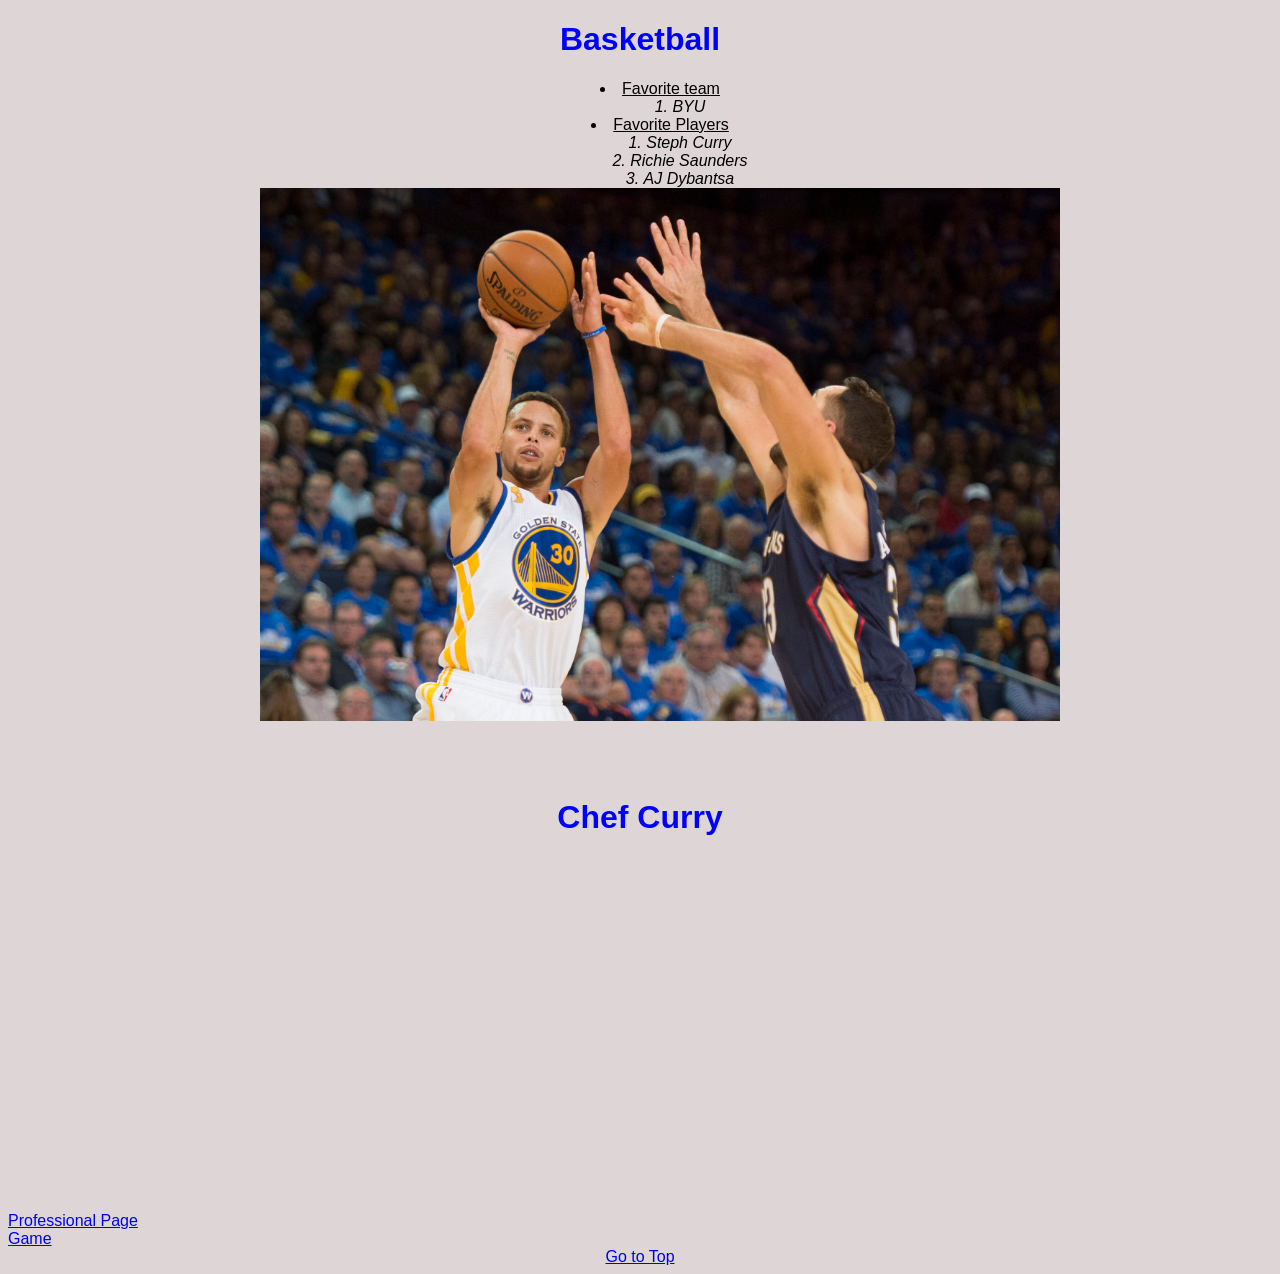
<file: index.html>
<!DOCTYPE html>
<html lang="en">
<head>
    <meta charset="UTF-8">
    <meta name="viewport" content="width=device-width, initial-scale=1.0">
    <title>Document</title>
    <link rel="stylesheet" type="text/css" href="css/mystyles.css"> 

</head>
<body>
    <div class="div1">
    <h1 id="Top">Basketball</h1>
    
    <ul>
  <li class="class1">Favorite team</li>
  <ol class="div1">
    <li class="class2">BYU</li>
  </ol>
  <li class="class1">Favorite Players</li>
    <ol class="div1">
      <li class="class2">Steph Curry</li>
      <li class="class2">Richie Saunders</li>
      <li class="class2">AJ Dybantsa</li>
    </ol>
    </li>
    
        <img class="my-image" src="assets/img/Steph Curry.jpg", 
    alt=Steph Curry width="300">
    </div>
    
    <br><br>

    <div class="div1">
    <h1>Chef Curry</h1>
    </div>

    <div style="text-align: center;">
    <iframe  width="560" height="315" src="https://www.youtube.com/embed/wW17VgHR-Ic?si=l5NzEzPYI4f1Ww6j" title="YouTube video player" frameborder="0" allow="accelerometer; autoplay; clipboard-write; encrypted-media; gyroscope; picture-in-picture; web-share" referrerpolicy="strict-origin-when-cross-origin" allowfullscreen></iframe>
      </div>
    

    <br><br>
    
    <div class='tableauPlaceholder' id='viz1776126481970' style='position: relative'><noscript><a href='#'><img alt='Dashboard 1 ' src='https:&#47;&#47;public.tableau.com&#47;static&#47;images&#47;46&#47;466FB9BJ5&#47;1_rss.png' style='border: none' /></a></noscript><object class='tableauViz'  style='display:none;'><param name='host_url' value='https%3A%2F%2Fpublic.tableau.com%2F' /> <param name='embed_code_version' value='3' /> <param name='path' value='shared&#47;466FB9BJ5' /> <param name='toolbar' value='yes' /><param name='static_image' value='https:&#47;&#47;public.tableau.com&#47;static&#47;images&#47;46&#47;466FB9BJ5&#47;1.png' /> <param name='animate_transition' value='yes' /><param name='display_static_image' value='yes' /><param name='display_spinner' value='yes' /><param name='display_overlay' value='yes' /><param name='display_count' value='yes' /><param name='language' value='en-US' /></object></div>                <script type='text/javascript'>                    var divElement = document.getElementById('viz1776126481970');                    var vizElement = divElement.getElementsByTagName('object')[0];                    if ( divElement.offsetWidth > 800 ) { vizElement.style.width='1000px';vizElement.style.minHeight='527px';vizElement.style.maxHeight='677px';vizElement.style.height=(divElement.offsetWidth*0.4)+'px';} else if ( divElement.offsetWidth > 500 ) { vizElement.style.width='1000px';vizElement.style.minHeight='527px';vizElement.style.maxHeight='677px';vizElement.style.height=(divElement.offsetWidth*0.75)+'px';} else { vizElement.style.width='100%';vizElement.style.height='727px';}                     var scriptElement = document.createElement('script');                    scriptElement.src = 'https://public.tableau.com/javascripts/api/viz_v1.js';                    vizElement.parentNode.insertBefore(scriptElement, vizElement);                </script>


<a href="professional.html">Professional Page</a>
<br>
<a href="startbootstrap-clean-blog-gh-pages\game.html">Game</a>
<div class="div1">
    <a href="#Top">Go to Top</a>
</div>
</ul>
</body>
</html>
</file>
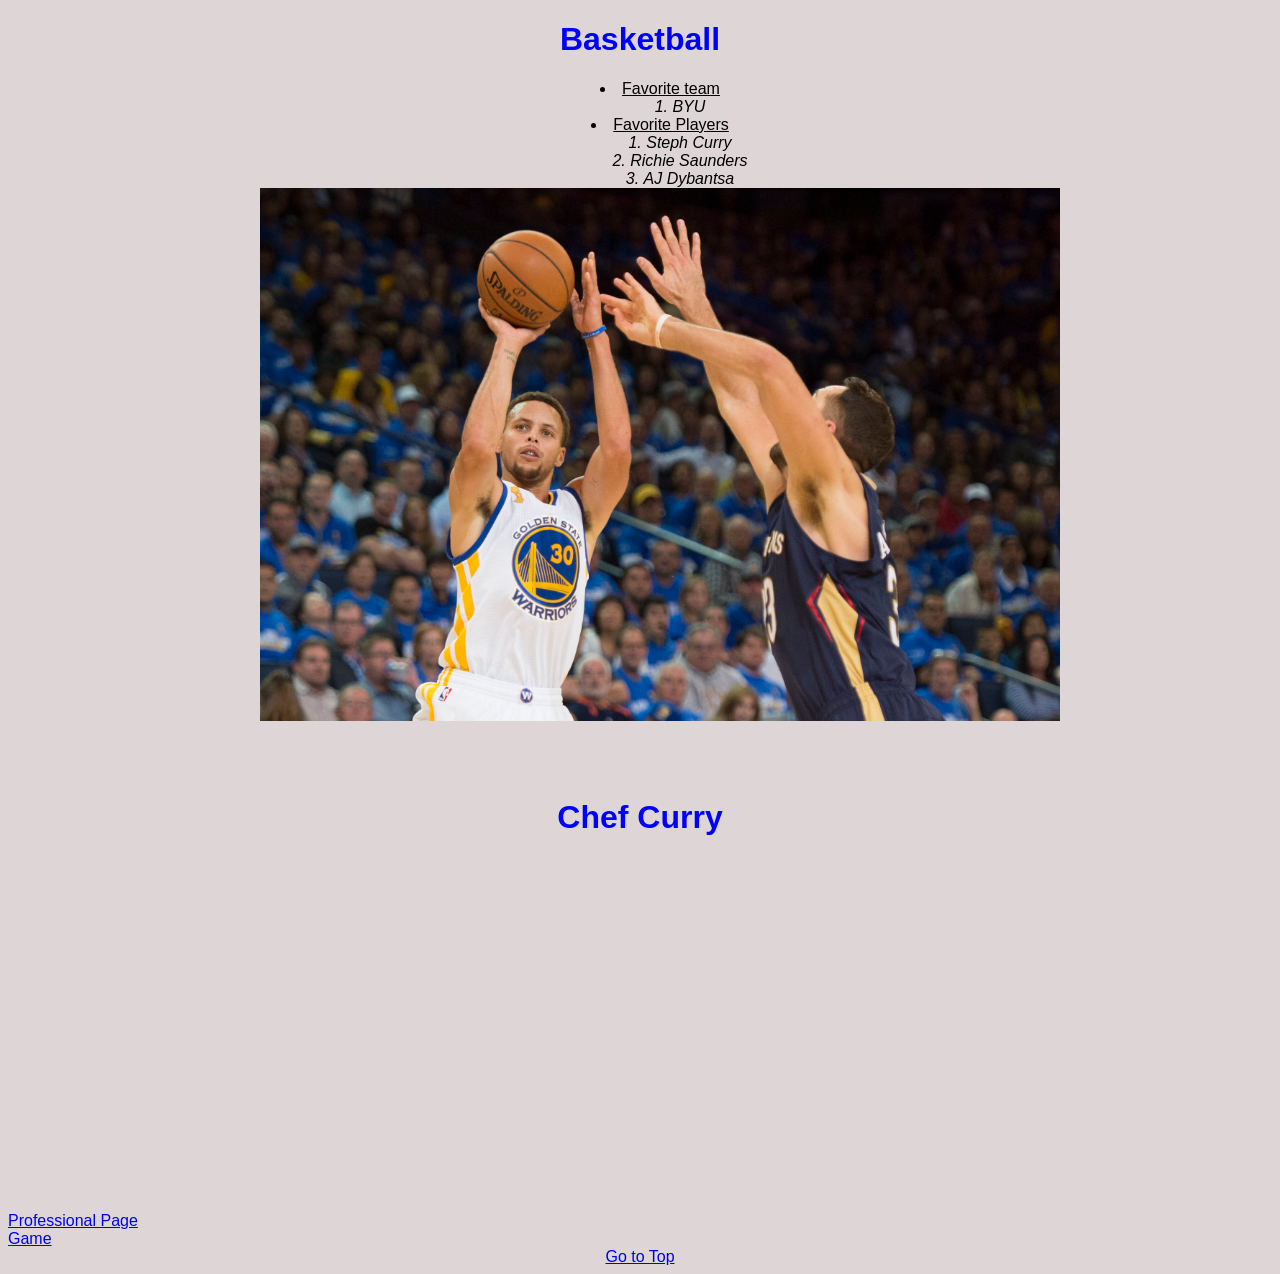
<file: startbootstrap-clean-blog-gh-pages/startbootstrap-clean-blog-gh-pages/index.html>
<!DOCTYPE html>
<html lang="en">
<head>
    <meta charset="UTF-8">
    <meta name="viewport" content="width=device-width, initial-scale=1.0">
    <title>Document</title>
    <link rel="stylesheet" type="text/css" href="css/mystyles.css"> 

</head>
<body>
    <div class="div1">
    <h1 id="Top">Basketball</h1>
    
    <ul>
  <li class="class1">Favorite team</li>
  <ol class="div1">
    <li class="class2">BYU</li>
  </ol>
  <li class="class1">Favorite Players</li>
    <ol class="div1">
      <li class="class2">Steph Curry</li>
      <li class="class2">Richie Saunders</li>
      <li class="class2">AJ Dybantsa</li>
    </ol>
    </li>
    
        <img class="my-image" src="assets/img/Steph Curry.jpg", 
    alt=Steph Curry width="300">
    </div>
    
    <br><br>

    <div class="div1">
    <h1>Chef Curry</h1>
    </div>

    <div style="text-align: center;">
    <iframe  width="560" height="315" src="https://www.youtube.com/embed/wW17VgHR-Ic?si=l5NzEzPYI4f1Ww6j" title="YouTube video player" frameborder="0" allow="accelerometer; autoplay; clipboard-write; encrypted-media; gyroscope; picture-in-picture; web-share" referrerpolicy="strict-origin-when-cross-origin" allowfullscreen></iframe>
      </div>
    

    <br><br>
    
    <div class='tableauPlaceholder' id='viz1776126481970' style='position: relative'><noscript><a href='#'><img alt='Dashboard 1 ' src='https:&#47;&#47;public.tableau.com&#47;static&#47;images&#47;46&#47;466FB9BJ5&#47;1_rss.png' style='border: none' /></a></noscript><object class='tableauViz'  style='display:none;'><param name='host_url' value='https%3A%2F%2Fpublic.tableau.com%2F' /> <param name='embed_code_version' value='3' /> <param name='path' value='shared&#47;466FB9BJ5' /> <param name='toolbar' value='yes' /><param name='static_image' value='https:&#47;&#47;public.tableau.com&#47;static&#47;images&#47;46&#47;466FB9BJ5&#47;1.png' /> <param name='animate_transition' value='yes' /><param name='display_static_image' value='yes' /><param name='display_spinner' value='yes' /><param name='display_overlay' value='yes' /><param name='display_count' value='yes' /><param name='language' value='en-US' /></object></div>                <script type='text/javascript'>                    var divElement = document.getElementById('viz1776126481970');                    var vizElement = divElement.getElementsByTagName('object')[0];                    if ( divElement.offsetWidth > 800 ) { vizElement.style.width='1000px';vizElement.style.minHeight='527px';vizElement.style.maxHeight='677px';vizElement.style.height=(divElement.offsetWidth*0.4)+'px';} else if ( divElement.offsetWidth > 500 ) { vizElement.style.width='1000px';vizElement.style.minHeight='527px';vizElement.style.maxHeight='677px';vizElement.style.height=(divElement.offsetWidth*0.75)+'px';} else { vizElement.style.width='100%';vizElement.style.height='727px';}                     var scriptElement = document.createElement('script');                    scriptElement.src = 'https://public.tableau.com/javascripts/api/viz_v1.js';                    vizElement.parentNode.insertBefore(scriptElement, vizElement);                </script>


<a href="professional.html">Professional Page</a>
<br>
<a href="../game.html">Game</a>
<div class="div1">
    <a href="#Top">Go to Top</a>
</div>
</ul>
</body>
</html>
</file>
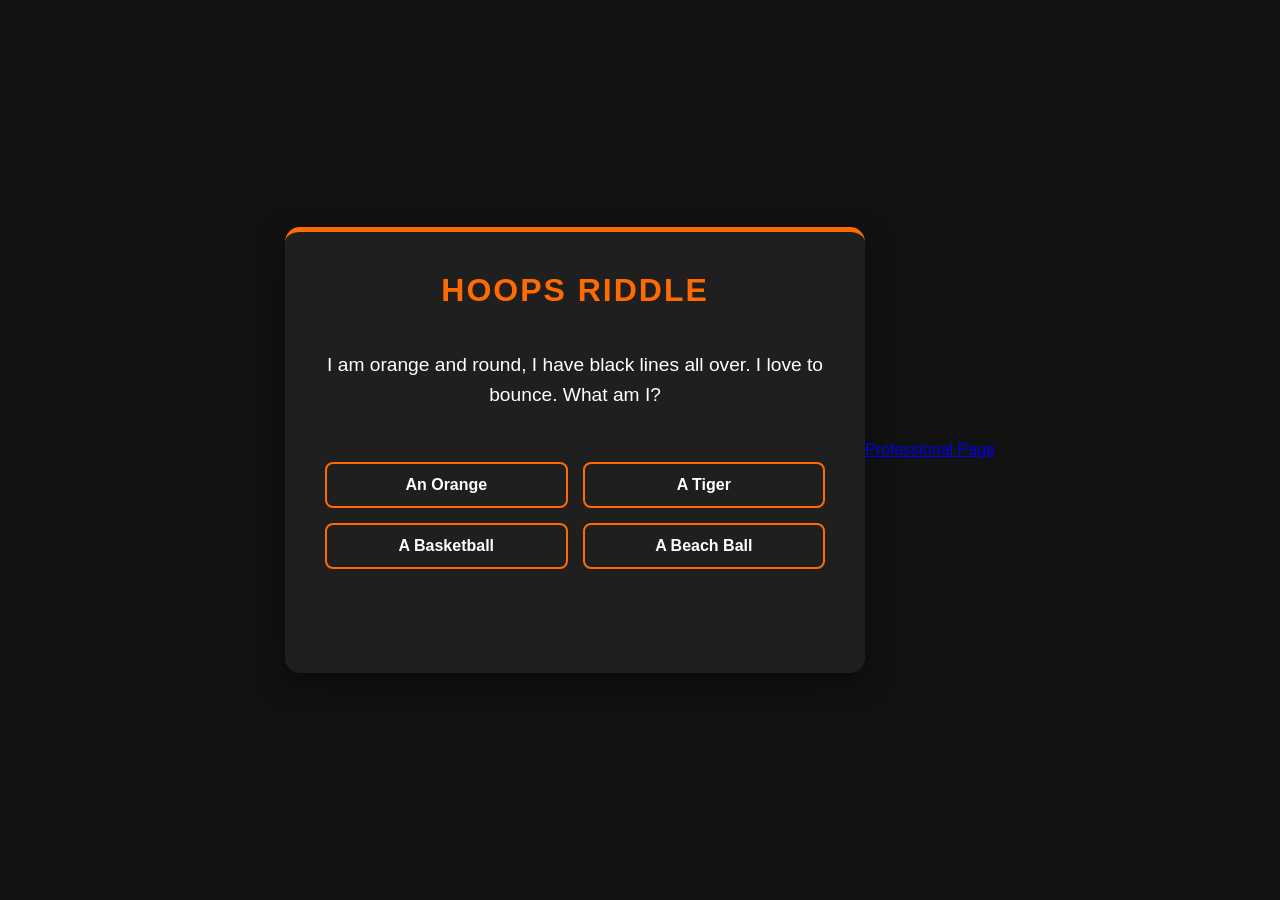
<file: startbootstrap-clean-blog-gh-pages/game.html>
<!DOCTYPE html>
<html lang="en">
<head>
    <meta charset="UTF-8">
    <meta name="viewport" content="width=device-width, initial-scale=1.0">
    <title>Hoops Riddle Challenge</title>
    <style>
        :root {
            --hoops-orange: #ff6b00;
            --court-dark: #121212;
            --hardwood: #1f1f1f;
            --white: #ffffff;
            --error: #ef4444;
            --success: #22c55e;
        }

        body {
            font-family: 'Segoe UI', sans-serif;
            background-color: var(--court-dark);
            color: var(--white);
            display: flex;
            justify-content: center;
            align-items: center;
            height: 100vh;
            margin: 0;
        }

        #game-container {
            background-color: var(--hardwood);
            padding: 2.5rem;
            border-radius: 15px;
            border-top: 5px solid var(--hoops-orange);
            box-shadow: 0 10px 30px rgba(0,0,0,0.5);
            text-align: center;
            max-width: 500px;
            width: 90%;
        }

        h1 {
            color: var(--hoops-orange);
            text-transform: uppercase;
            letter-spacing: 2px;
            margin-top: 0;
        }

        .riddle-text {
            font-size: 1.2rem;
            line-height: 1.6;
            margin-bottom: 2rem;
            min-height: 100px;
            display: flex;
            align-items: center;
            justify-content: center;
        }

        .options-grid {
            display: grid;
            grid-template-columns: 1fr 1fr;
            gap: 15px;
        }

        button {
            background-color: transparent;
            border: 2px solid var(--hoops-orange);
            color: var(--white);
            padding: 12px;
            font-size: 1rem;
            font-weight: bold;
            cursor: pointer;
            border-radius: 8px;
            transition: all 0.2s ease;
        }

        button:hover:not(:disabled) {
            background-color: var(--hoops-orange);
            transform: translateY(-2px);
        }

        button:disabled {
            border-color: #444;
            color: #777;
            cursor: not-allowed;
        }

        #result-message {
            margin-top: 1.5rem;
            font-weight: bold;
            font-size: 1.3rem;
            min-height: 40px;
        }

        .fail { color: var(--error); }
        .win { color: var(--success); }

        .action-btn {
            margin-top: 20px;
            background-color: var(--hoops-orange);
            width: 100%;
            display: none;
        }
    </style>
</head>
<body>

    <div id="game-container">
        <h1>Hoops Riddle</h1>
        <div class="riddle-text" id="riddle-box">Loading riddle...</div>
        
        <div class="options-grid" id="options-box">
            </div>

        <div id="result-message"></div>
        
        <button id="next-btn" class="action-btn" onclick="loadNewRiddle()">Next Riddle 🏀</button>
        <button id="retry-btn" class="action-btn" style="background-color: #444;" onclick="loadNewRiddle()">Try a Different One</button>
    </div>

    <script>
        // The Riddle Database
        const riddleLibrary = [
            {
                q: "I have a net but no fish. I have a court but no judge. I have a rim but no tire. What am I?",
                options: ["Tennis Racket", "Basketball Hoop", "Soccer Goal", "Fishing Boat"],
                correct: "Basketball Hoop"
            },
            {
                q: "I am orange and round, I have black lines all over. I love to bounce. What am I?",
                options: ["An Orange", "A Tiger", "A Basketball", "A Beach Ball"],
                correct: "A Basketball"
            },
            {
                q: "I wear a jersey but never go to school. I run all day but never leave the court. What am I?",
                options: ["A Referee", "A Player", "A Coach", "A Water Bottle"],
                correct: "A Player"
            },
            {
                q: "I am a shot that is worth three points, but I am taken from far away. What am I?",
                options: ["A Layup", "A Slam Dunk", "A Free Throw", "A Three-Pointer"],
                correct: "A Three-Pointer"
            },
            {
                q: "I whistle when someone is bad, but I have no mouth. What am I?",
                options: ["A Teapot", "A Referee's Whistle", "The Wind", "A Train"],
                correct: "A Referee's Whistle"
            }
        ];

        let currentRiddle = {};

        function loadNewRiddle() {
            // Reset UI
            document.getElementById('result-message').textContent = "";
            document.getElementById('next-btn').style.display = "none";
            document.getElementById('retry-btn').style.display = "none";
            
            // Pick a random riddle
            const randomIndex = Math.floor(Math.random() * riddleLibrary.length);
            currentRiddle = riddleLibrary[randomIndex];

            // Display Question
            document.getElementById('riddle-box').textContent = currentRiddle.q;

            // Generate Buttons
            const optionsBox = document.getElementById('options-box');
            optionsBox.innerHTML = ""; // Clear old buttons

            currentRiddle.options.forEach(option => {
                const btn = document.createElement('button');
                btn.textContent = option;
                btn.onclick = () => checkAnswer(option, btn);
                optionsBox.appendChild(btn);
            });
        }

        function checkAnswer(selected, btnElement) {
            const allButtons = document.querySelectorAll('#options-box button');
            const resultDisplay = document.getElementById('result-message');
            
            // Disable all buttons
            allButtons.forEach(btn => btn.disabled = true);

            if (selected === currentRiddle.correct) {
                resultDisplay.textContent = "🏆 SWISH! Correct!";
                resultDisplay.className = "win";
                document.getElementById('next-btn').style.display = "block";
                btnElement.style.backgroundColor = "var(--success)";
                btnElement.style.borderColor = "var(--success)";
            } else {
                resultDisplay.textContent = "❌ AIRBALL! You failed.";
                resultDisplay.className = "fail";
                document.getElementById('retry-btn').style.display = "block";
                btnElement.style.backgroundColor = "var(--error)";
                btnElement.style.borderColor = "var(--error)";
            }
        }

        // Initialize the first game
        loadNewRiddle();
    </script>
    <br><br><br><br>
<a href="../startbootstrap-clean-blog-gh-pages/startbootstrap-clean-blog-gh-pages/professional.html">Professional Page</a>
</body>
</html>
</file>
<file: css/mystyles.css>
body{
background-color: rgb(222, 214, 214);
font-family:'Lucida Sans', 'Lucida Sans Regular', 'Lucida Grande', 'Lucida Sans Unicode', Geneva, Verdana, sans-serif
}

h1{
  color: blue;
}

.class1{
  text-decoration:underline;
}

.class2{
  font-style:italic;
}

#top{
    text-decoration: underline;
}

.div1{
  text-align: center;
}

.footer{
  
}

ul, ol {
  list-style-position: inside;
  text-align: center;
}

/* This will make the image fill 50% of its container's width */
.my-image {
  width: 50%;
  height: auto; /* This keeps the proportions correct */
}

/* Or use specific pixels */
.my-image {
  width: 800px;
  height: auto;
}

.video-container {
  display: flex;
  justify-content: center; /* Centers horizontally */
  align-items: center;     /* Centers vertically (if the div has a height) */
}
</file>
<file: startbootstrap-clean-blog-gh-pages/startbootstrap-clean-blog-gh-pages/css/mystyles.css>
body{
background-color: rgb(222, 214, 214);
font-family:'Lucida Sans', 'Lucida Sans Regular', 'Lucida Grande', 'Lucida Sans Unicode', Geneva, Verdana, sans-serif
}

h1{
  color: blue;
}

.class1{
  text-decoration:underline;
}

.class2{
  font-style:italic;
}

#top{
    text-decoration: underline;
}

.div1{
  text-align: center;
}

.footer{
  
}

ul, ol {
  list-style-position: inside;
  text-align: center;
}

/* This will make the image fill 50% of its container's width */
.my-image {
  width: 50%;
  height: auto; /* This keeps the proportions correct */
}

/* Or use specific pixels */
.my-image {
  width: 800px;
  height: auto;
}

.video-container {
  display: flex;
  justify-content: center; /* Centers horizontally */
  align-items: center;     /* Centers vertically (if the div has a height) */
}
</file>
